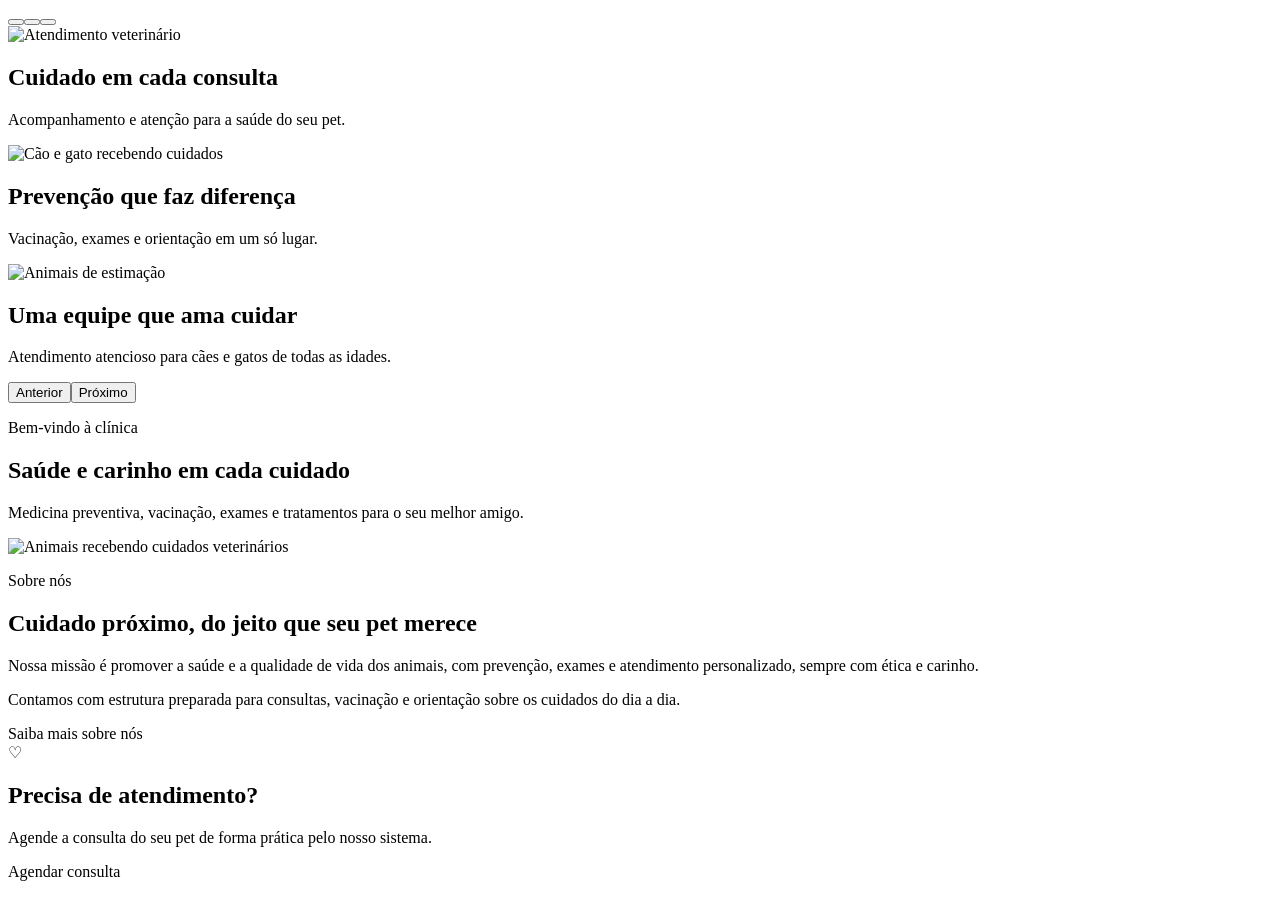
<file: src/main/resources/templates/index.html>
<!DOCTYPE html>
<html lang="pt-BR" xmlns:th="http://www.thymeleaf.org">
<head><meta charset="UTF-8"><meta name="viewport" content="width=device-width, initial-scale=1"><meta name="description" content="Clínica Veterinária: cuidado e carinho para o seu pet."><title>Início | Clínica Veterinária</title><link rel="stylesheet" th:href="@{/webjars/bootstrap/5.3.3/css/bootstrap.min.css}"><link rel="stylesheet" th:href="@{/css/style.css}"></head>
<body><div th:replace="~{fragments/menu :: menu}"></div><main><section class="home-hero container py-4 py-lg-5"><div id="carouselClinica" class="carousel slide carousel-clinica rounded-4 overflow-hidden" data-bs-ride="carousel" aria-label="Destaques da clínica"><div class="carousel-indicators"><button type="button" data-bs-target="#carouselClinica" data-bs-slide-to="0" class="active" aria-current="true" aria-label="Slide 1"></button><button type="button" data-bs-target="#carouselClinica" data-bs-slide-to="1" aria-label="Slide 2"></button><button type="button" data-bs-target="#carouselClinica" data-bs-slide-to="2" aria-label="Slide 3"></button></div><div class="carousel-inner"><div class="carousel-item active"><img th:src="@{/img/veterinaria_sobre.jpg}" class="carousel-img" alt="Atendimento veterinário"><div class="carousel-caption d-none d-md-block"><h1 class="h2 fw-bold">Cuidado em cada consulta</h1><p class="mb-0">Acompanhamento e atenção para a saúde do seu pet.</p></div></div><div class="carousel-item"><img th:src="@{/img/animal2.jpg}" class="carousel-img" alt="Cão e gato recebendo cuidados"><div class="carousel-caption d-none d-md-block"><h2 class="h2 fw-bold">Prevenção que faz diferença</h2><p class="mb-0">Vacinação, exames e orientação em um só lugar.</p></div></div><div class="carousel-item"><img th:src="@{/img/animal1.jpg}" class="carousel-img" alt="Animais de estimação"><div class="carousel-caption d-none d-md-block"><h2 class="h2 fw-bold">Uma equipe que ama cuidar</h2><p class="mb-0">Atendimento atencioso para cães e gatos de todas as idades.</p></div></div></div><button class="carousel-control-prev" type="button" data-bs-target="#carouselClinica" data-bs-slide="prev"><span class="carousel-control-prev-icon" aria-hidden="true"></span><span class="visually-hidden">Anterior</span></button><button class="carousel-control-next" type="button" data-bs-target="#carouselClinica" data-bs-slide="next"><span class="carousel-control-next-icon" aria-hidden="true"></span><span class="visually-hidden">Próximo</span></button></div></section>
<section class="container py-3"><header class="page-heading mb-4"><p class="eyebrow mb-2">Bem-vindo à clínica</p><h2 class="h3 fw-bold text-primary-custom mb-2">Saúde e carinho em cada cuidado</h2><p class="text-muted mb-0">Medicina preventiva, vacinação, exames e tratamentos para o seu melhor amigo.</p></header></section>
<section class="container py-4 py-lg-5"><div class="row align-items-center g-4 g-lg-5"><div class="col-12 col-lg-6"><div class="img-wrapper rounded-4"><img th:src="@{/img/animal1.jpg}" class="feature-img" alt="Animais recebendo cuidados veterinários"></div></div><div class="col-12 col-lg-6"><p class="eyebrow mb-2">Sobre nós</p><h2 class="h3 fw-bold text-primary-custom mb-3">Cuidado próximo, do jeito que seu pet merece</h2><p class="text-secondary">Nossa missão é promover a saúde e a qualidade de vida dos animais, com prevenção, exames e atendimento personalizado, sempre com ética e carinho.</p><p class="text-secondary mb-4">Contamos com estrutura preparada para consultas, vacinação e orientação sobre os cuidados do dia a dia.</p><a th:href="@{/sobre}" class="btn btn-primary-custom px-4">Saiba mais sobre nós</a></div></div></section>
<section class="container py-4 pb-5"><div class="appointment-callout card border-0 rounded-4 text-center p-3 p-md-4"><div class="card-body"><span class="callout-icon" aria-hidden="true">♡</span><h2 class="h4 fw-bold mb-2">Precisa de atendimento?</h2><p class="text-muted mb-3">Agende a consulta do seu pet de forma prática pelo nosso sistema.</p><a th:href="@{/agendamentos}" class="btn btn-outline-primary rounded-pill px-4">Agendar consulta</a></div></div></section></main><div th:replace="~{fragments/footer :: footer}"></div><script th:src="@{/webjars/bootstrap/5.3.3/js/bootstrap.bundle.min.js}"></script></body></html>
</file>
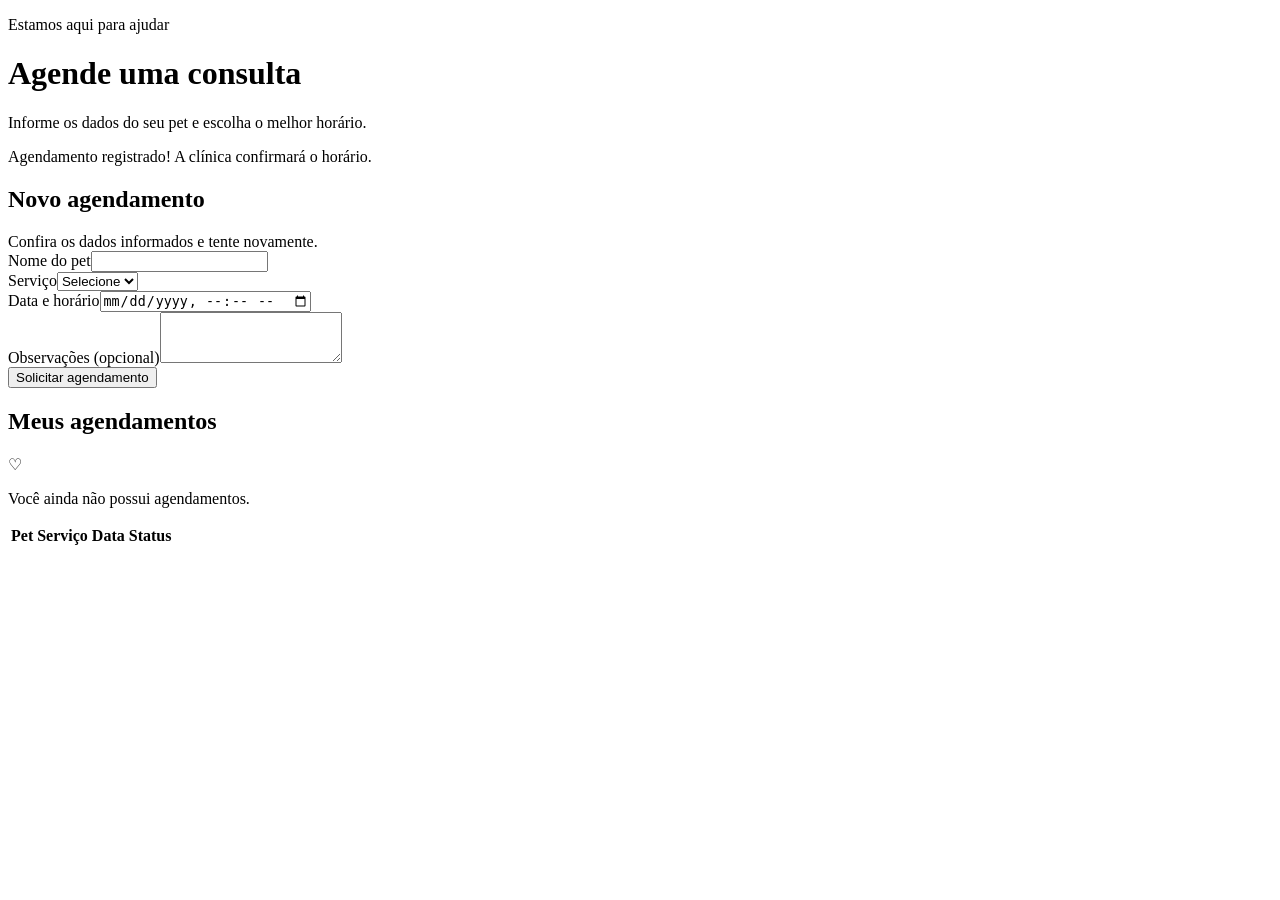
<file: src/main/resources/templates/agendamentos.html>
<!DOCTYPE html>
<html lang="pt-BR" xmlns:th="http://www.thymeleaf.org">
<head><meta charset="UTF-8"><meta name="viewport" content="width=device-width, initial-scale=1"><meta name="description" content="Agende e acompanhe consultas veterinárias."><title>Agendamentos | Clínica Veterinária</title><link rel="stylesheet" th:href="@{/webjars/bootstrap/5.3.3/css/bootstrap.min.css}"><link rel="stylesheet" th:href="@{/css/style.css}"></head>
<body><div th:replace="~{fragments/menu :: menu}"></div><main class="container py-5"><header class="page-heading mb-4"><p class="eyebrow mb-2">Estamos aqui para ajudar</p><h1 class="h2 fw-bold text-primary-custom">Agende uma consulta</h1><p class="text-muted">Informe os dados do seu pet e escolha o melhor horário.</p></header>
<div th:if="${param.sucesso}" class="alert alert-success" role="status">Agendamento registrado! A clínica confirmará o horário.</div>
<div class="row g-4"><div class="col-12 col-lg-5"><section class="card border-0 rounded-4"><div class="card-body p-4"><h2 class="h5 fw-bold mb-3">Novo agendamento</h2><form th:action="@{/agendamentos}" th:object="${form}" method="post"><div th:if="${#fields.hasErrors('*')}" class="alert alert-danger">Confira os dados informados e tente novamente.</div><div class="mb-3"><label for="nomePet" class="form-label">Nome do pet</label><input id="nomePet" th:field="*{nomePet}" class="form-control" required><div class="text-danger small" th:errors="*{nomePet}"></div></div><div class="mb-3"><label for="servicoId" class="form-label">Serviço</label><select id="servicoId" th:field="*{servicoId}" class="form-select" required><option value="">Selecione</option><option th:each="servico : ${servicos}" th:value="${servico.id}" th:text="|${servico.nome} — R$ ${servico.preco}|"></option></select><div class="text-danger small" th:errors="*{servicoId}"></div></div><div class="mb-3"><label for="dataHora" class="form-label">Data e horário</label><input id="dataHora" type="datetime-local" th:field="*{dataHora}" class="form-control" required><div class="text-danger small" th:errors="*{dataHora}"></div></div><div class="mb-3"><label for="observacao" class="form-label">Observações <span class="text-muted fw-normal">(opcional)</span></label><textarea id="observacao" th:field="*{observacao}" rows="3" class="form-control"></textarea></div><button class="btn btn-primary-custom w-100" type="submit">Solicitar agendamento</button></form></div></section></div>
<div class="col-12 col-lg-7"><section class="card border-0 rounded-4"><div class="card-body p-4"><h2 class="h5 fw-bold mb-3">Meus agendamentos</h2><div th:if="${#lists.isEmpty(agendamentos)}" class="empty-state text-center py-4"><span class="callout-icon" aria-hidden="true">♡</span><p class="text-muted mb-0">Você ainda não possui agendamentos.</p></div><div class="table-responsive" th:unless="${#lists.isEmpty(agendamentos)}"><table class="table table-hover align-middle"><thead><tr><th>Pet</th><th>Serviço</th><th>Data</th><th>Status</th></tr></thead><tbody><tr th:each="item : ${agendamentos}"><td th:text="${item.nomePet}"></td><td th:text="${item.servico.nome}"></td><td th:text="${#temporals.format(item.dataHora,'dd/MM/yyyy HH:mm')}"></td><td><span class="badge text-bg-warning" th:text="${item.status}"></span></td></tr></tbody></table></div></div></section></div></div></main><div th:replace="~{fragments/footer :: footer}"></div><script th:src="@{/webjars/bootstrap/5.3.3/js/bootstrap.bundle.min.js}"></script></body></html>
</file>
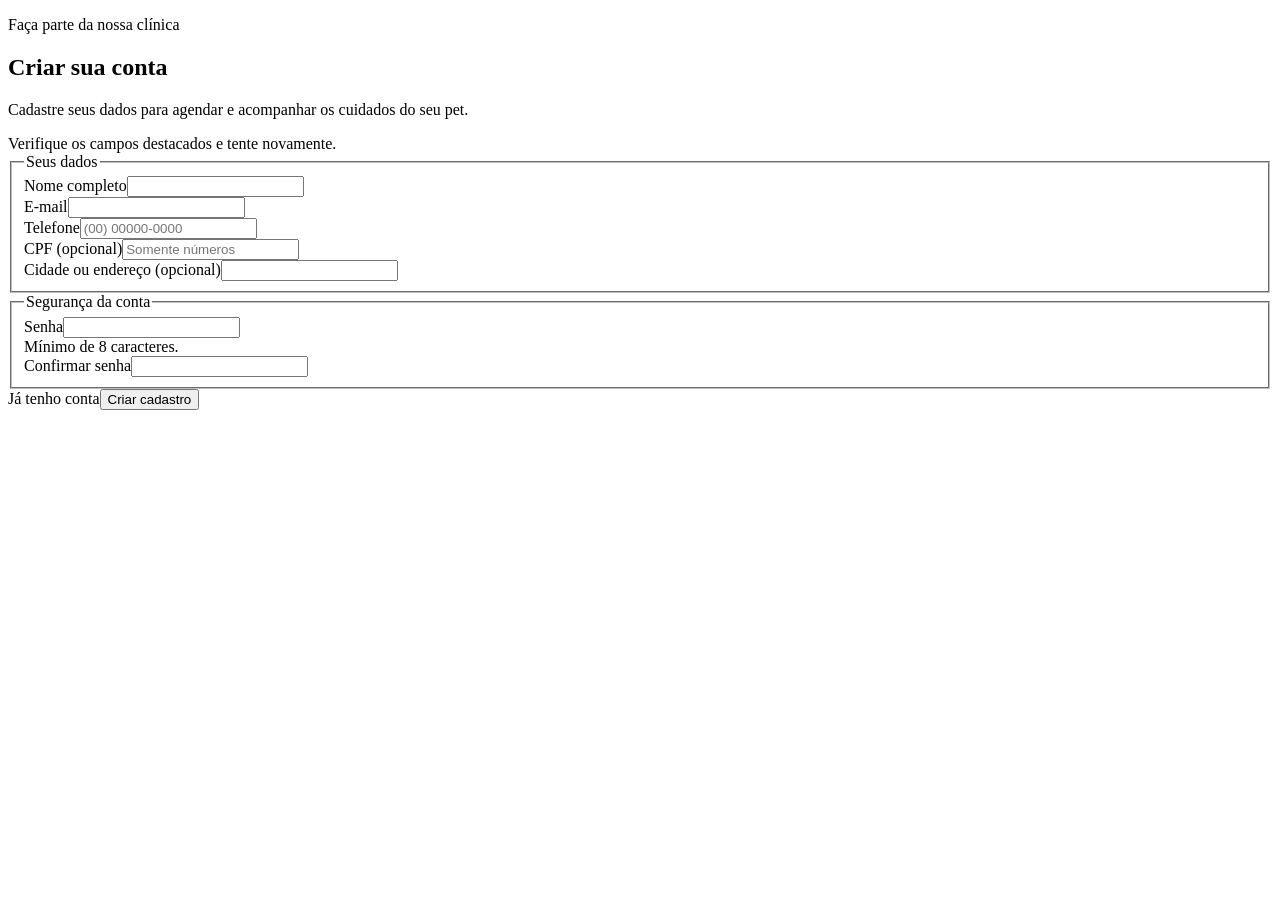
<file: src/main/resources/templates/cadastro.html>
<!DOCTYPE html>
<html lang="pt-BR" xmlns:th="http://www.thymeleaf.org">
<head><meta charset="UTF-8"><meta name="viewport" content="width=device-width, initial-scale=1"><meta name="description" content="Inicie seu cadastro na Clínica Veterinária."><title>Cadastro | Clínica Veterinária</title><link rel="stylesheet" th:href="@{/webjars/bootstrap/5.3.3/css/bootstrap.min.css}"><link rel="stylesheet" th:href="@{/css/style.css}"></head>
<body><div th:replace="~{fragments/menu :: menu}"></div><main class="container py-5"><div class="row justify-content-center"><div class="col-12 col-lg-9"><section class="register-card card border-0 rounded-4 overflow-hidden"><header class="register-header p-4 p-md-5"><p class="eyebrow text-white-50 mb-2">Faça parte da nossa clínica</p><h1 class="h3 text-white fw-bold mb-2">Criar sua conta</h1><p class="text-white-50 mb-0">Cadastre seus dados para agendar e acompanhar os cuidados do seu pet.</p></header><div class="card-body p-4 p-md-5"><form th:action="@{/cadastro}" th:object="${form}" method="post"><div th:if="${#fields.hasErrors('*')}" class="alert alert-danger">Verifique os campos destacados e tente novamente.</div><fieldset class="mb-4"><legend class="form-section-title">Seus dados</legend><div class="row g-3"><div class="col-12"><label for="nome" class="form-label">Nome completo</label><input id="nome" th:field="*{nome}" class="form-control" autocomplete="name" required><div class="text-danger small" th:errors="*{nome}"></div></div><div class="col-12 col-md-6"><label for="email" class="form-label">E-mail</label><input id="email" type="email" th:field="*{email}" class="form-control" autocomplete="email" required><div class="text-danger small" th:errors="*{email}"></div></div><div class="col-12 col-md-6"><label for="telefone" class="form-label">Telefone</label><input id="telefone" th:field="*{telefone}" class="form-control" autocomplete="tel" placeholder="(00) 00000-0000"></div><div class="col-12 col-md-6"><label for="cpf" class="form-label">CPF <span class="text-muted fw-normal">(opcional)</span></label><input id="cpf" th:field="*{cpf}" class="form-control" inputmode="numeric" placeholder="Somente números"></div><div class="col-12 col-md-6"><label for="endereco" class="form-label">Cidade ou endereço <span class="text-muted fw-normal">(opcional)</span></label><input id="endereco" th:field="*{endereco}" class="form-control" autocomplete="street-address"></div></div></fieldset><fieldset><legend class="form-section-title">Segurança da conta</legend><div class="row g-3"><div class="col-12 col-md-6"><label for="senha" class="form-label">Senha</label><input id="senha" type="password" th:field="*{senha}" class="form-control" minlength="8" autocomplete="new-password" required><div class="form-text">Mínimo de 8 caracteres.</div><div class="text-danger small" th:errors="*{senha}"></div></div><div class="col-12 col-md-6"><label for="confirmarSenha" class="form-label">Confirmar senha</label><input id="confirmarSenha" type="password" th:field="*{confirmarSenha}" class="form-control" minlength="8" autocomplete="new-password" required><div class="text-danger small" th:errors="*{confirmarSenha}"></div></div></div></fieldset><div class="d-flex flex-wrap justify-content-end gap-2 mt-4"><a th:href="@{/login}" class="btn btn-outline-secondary">Já tenho conta</a><button type="submit" class="btn btn-primary-custom">Criar cadastro</button></div></form></div></section></div></div></main><div th:replace="~{fragments/footer :: footer}"></div><script th:src="@{/webjars/bootstrap/5.3.3/js/bootstrap.bundle.min.js}"></script></body></html>
</file>
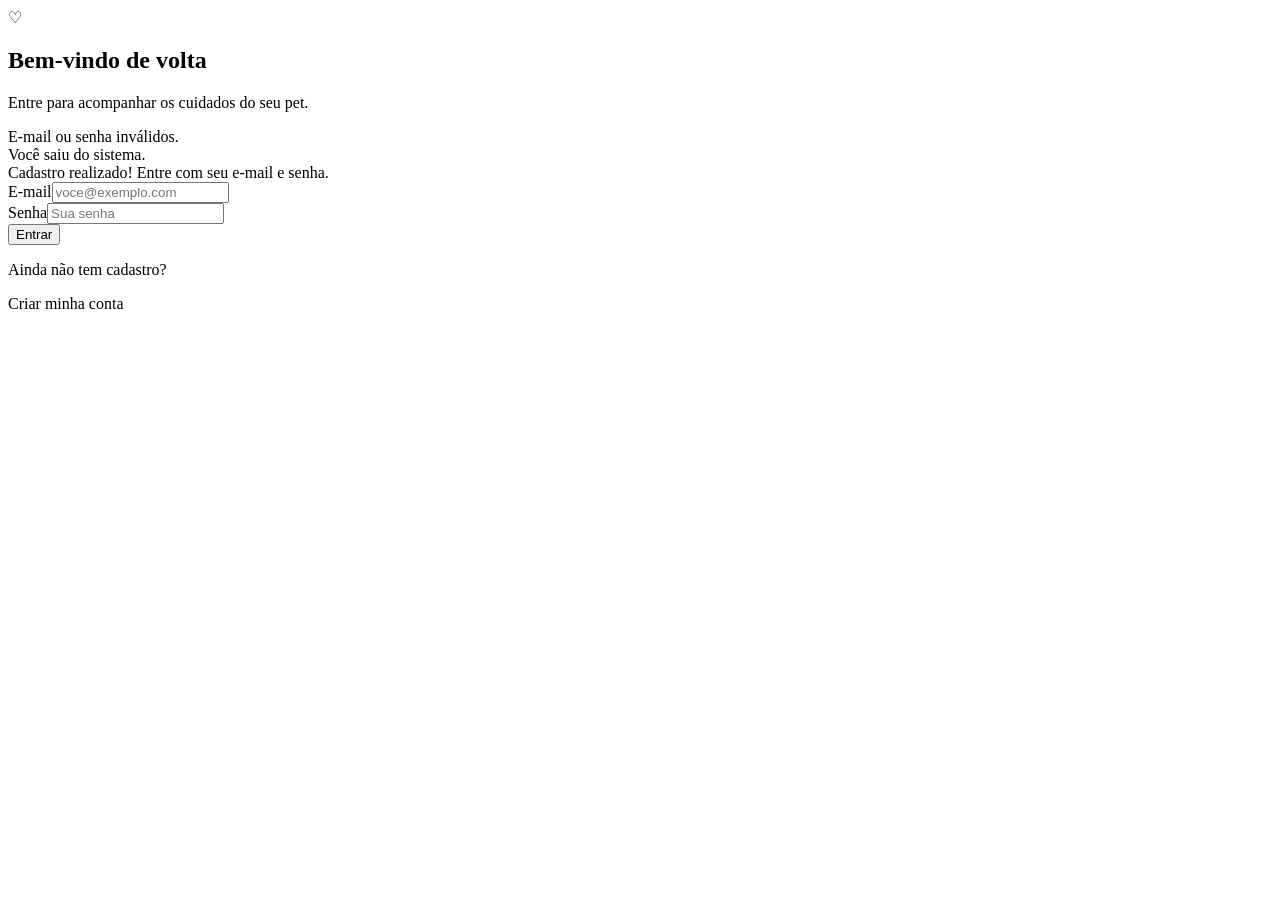
<file: src/main/resources/templates/login.html>
<!DOCTYPE html>
<html lang="pt-BR" xmlns:th="http://www.thymeleaf.org">
<head><meta charset="UTF-8"><meta name="viewport" content="width=device-width, initial-scale=1"><meta name="description" content="Acesse sua conta na Clínica Veterinária."><title>Entrar | Clínica Veterinária</title><link rel="stylesheet" th:href="@{/webjars/bootstrap/5.3.3/css/bootstrap.min.css}"><link rel="stylesheet" th:href="@{/css/style.css}"></head>
<body><div th:replace="~{fragments/menu :: menu}"></div><main class="auth-page container py-5"><div class="row justify-content-center w-100"><div class="col-12 col-md-8 col-lg-5 col-xl-4"><section class="auth-card card border-0 rounded-4"><div class="card-body p-4 p-md-5"><div class="auth-mark" aria-hidden="true">♡</div><h1 class="h3 fw-bold text-center mb-2">Bem-vindo de volta</h1><p class="text-muted text-center mb-4">Entre para acompanhar os cuidados do seu pet.</p><div th:if="${param.error}" class="alert alert-danger" role="alert">E-mail ou senha inválidos.</div><div th:if="${param.sair}" class="alert alert-success" role="status">Você saiu do sistema.</div><div th:if="${param.cadastro}" class="alert alert-success" role="status">Cadastro realizado! Entre com seu e-mail e senha.</div><form th:action="@{/login}" method="post"><div class="mb-3"><label for="email" class="form-label">E-mail</label><input id="email" name="email" type="email" class="form-control" autocomplete="email" placeholder="voce@exemplo.com" required></div><div class="mb-4"><label for="senha" class="form-label">Senha</label><input id="senha" name="senha" type="password" class="form-control" autocomplete="current-password" placeholder="Sua senha" required></div><button class="btn btn-primary-custom w-100 py-2" type="submit">Entrar</button></form><div class="text-center mt-4"><p class="text-muted mb-1">Ainda não tem cadastro?</p><a th:href="@{/cadastro}" class="fw-semibold">Criar minha conta</a></div></div></section></div></div></main><div th:replace="~{fragments/footer :: footer}"></div><script th:src="@{/webjars/bootstrap/5.3.3/js/bootstrap.bundle.min.js}"></script></body></html>
</file>
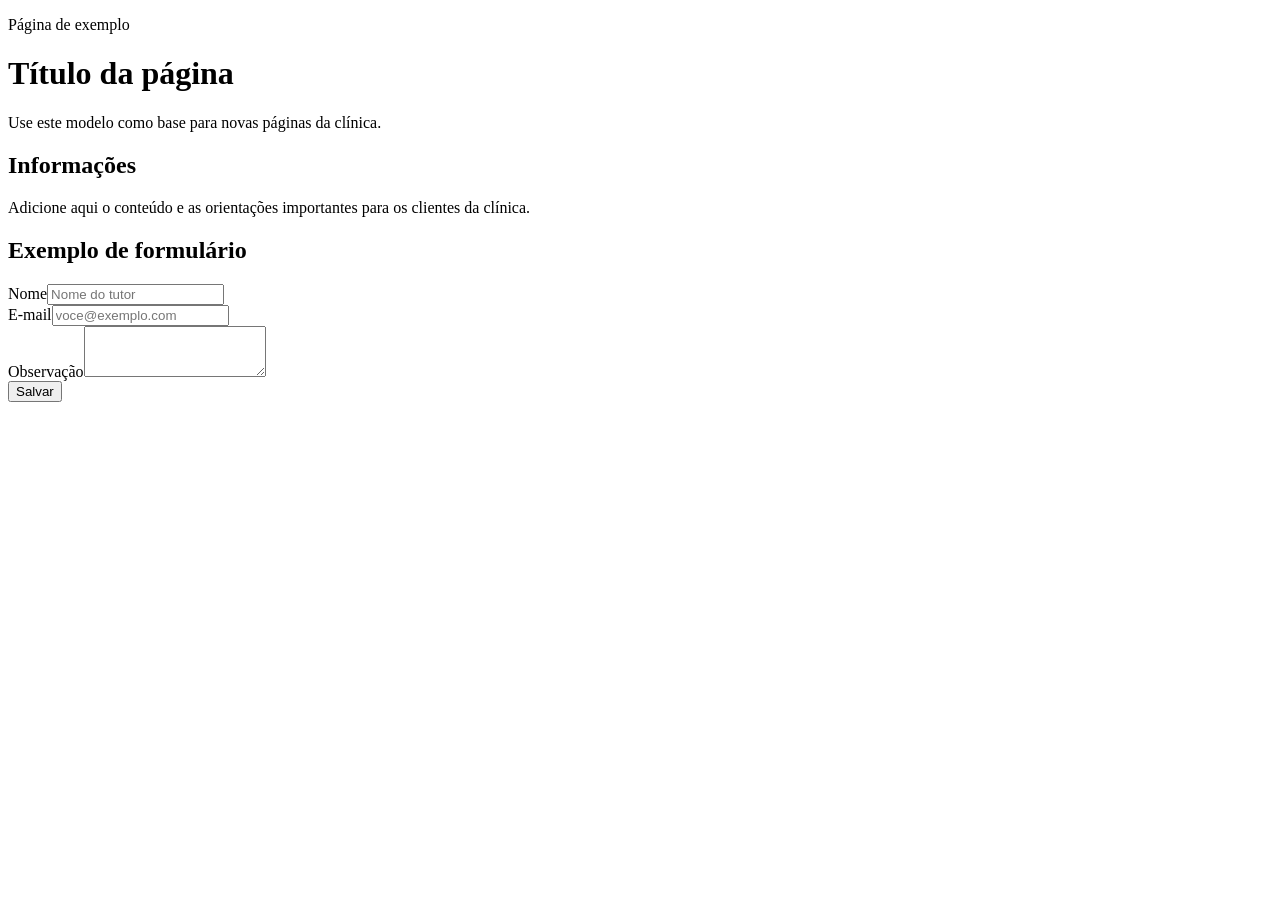
<file: src/main/resources/templates/modelo.html>
<!DOCTYPE html>
<html lang="pt-BR" xmlns:th="http://www.thymeleaf.org">
<head><meta charset="UTF-8"><meta name="viewport" content="width=device-width, initial-scale=1"><title>Modelo | Clínica Veterinária</title><link rel="stylesheet" th:href="@{/webjars/bootstrap/5.3.3/css/bootstrap.min.css}"><link rel="stylesheet" th:href="@{/css/style.css}"></head>
<body><div th:replace="~{fragments/menu :: menu}"></div><main class="container py-5"><header class="page-heading mb-5"><p class="eyebrow mb-2">Página de exemplo</p><h1 class="h2 fw-bold text-primary-custom">Título da página</h1><p class="text-muted">Use este modelo como base para novas páginas da clínica.</p></header><section class="card border-0 rounded-4 mb-5"><div class="card-body p-4 p-lg-5"><h2 class="h4 fw-bold">Informações</h2><p class="text-secondary mb-0">Adicione aqui o conteúdo e as orientações importantes para os clientes da clínica.</p></div></section><section class="mb-5"><h2 class="h4 fw-bold mb-3">Exemplo de formulário</h2><form th:action="@{/exemplo/salvar}" method="post" class="card border-0 rounded-4"><div class="card-body p-4"><div class="row g-3"><div class="col-12 col-md-6"><label for="nome" class="form-label">Nome</label><input id="nome" name="nome" class="form-control" placeholder="Nome do tutor"></div><div class="col-12 col-md-6"><label for="email" class="form-label">E-mail</label><input id="email" name="email" type="email" class="form-control" placeholder="voce@exemplo.com"></div><div class="col-12"><label for="observacao" class="form-label">Observação</label><textarea id="observacao" name="observacao" class="form-control" rows="3"></textarea></div><div class="col-12"><button type="submit" class="btn btn-primary-custom">Salvar</button></div></div></div></form></section></main><div th:replace="~{fragments/footer :: footer}"></div><script th:src="@{/webjars/bootstrap/5.3.3/js/bootstrap.bundle.min.js}"></script></body></html>
</file>
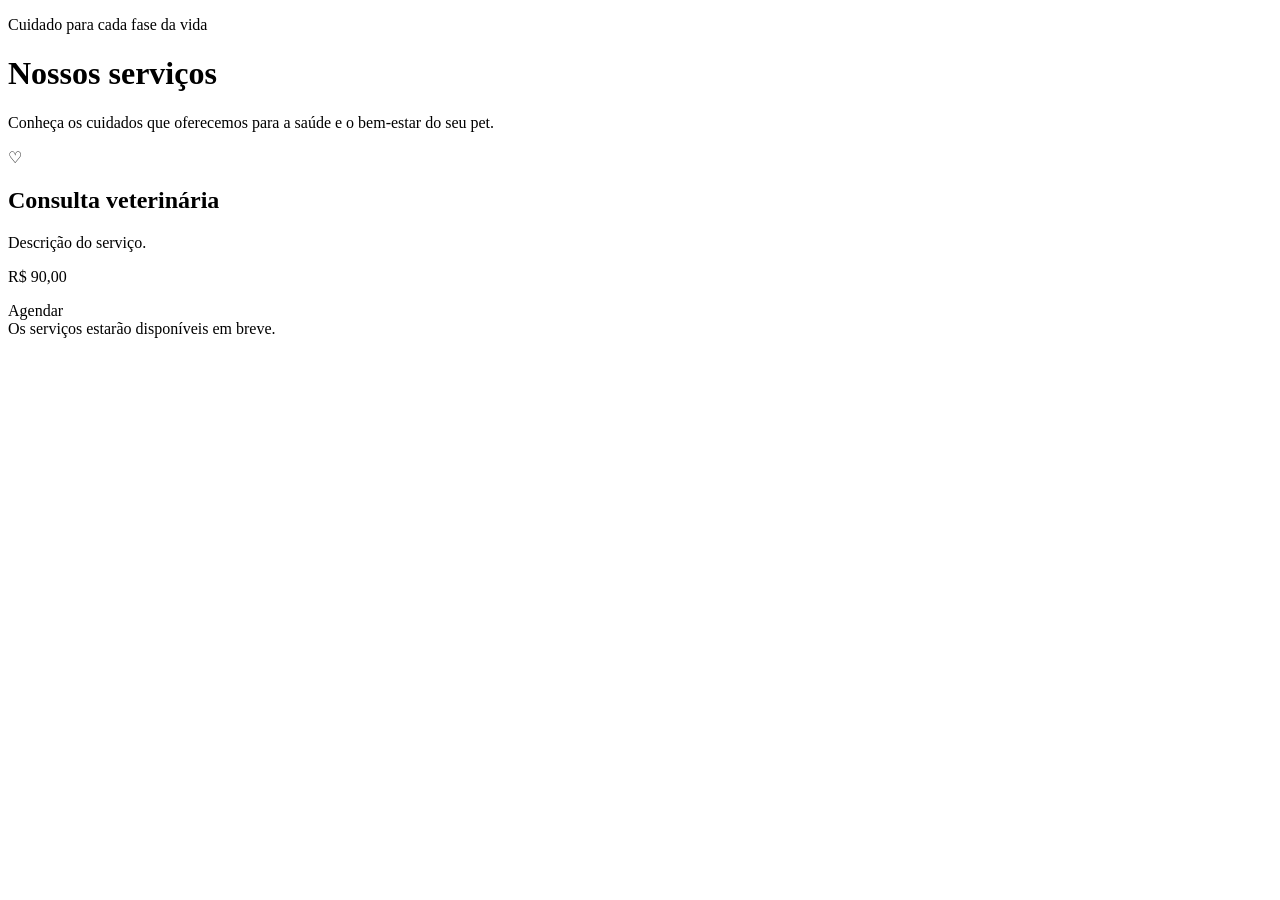
<file: src/main/resources/templates/servicos.html>
<!DOCTYPE html>
<html lang="pt-BR" xmlns:th="http://www.thymeleaf.org">
<head><meta charset="UTF-8"><meta name="viewport" content="width=device-width, initial-scale=1"><meta name="description" content="Serviços veterinários disponíveis na clínica."><title>Serviços | Clínica Veterinária</title><link rel="stylesheet" th:href="@{/webjars/bootstrap/5.3.3/css/bootstrap.min.css}"><link rel="stylesheet" th:href="@{/css/style.css}"></head>
<body><div th:replace="~{fragments/menu :: menu}"></div><main class="container py-5"><header class="page-heading mb-5"><p class="eyebrow mb-2">Cuidado para cada fase da vida</p><h1 class="h2 fw-bold text-primary-custom mb-2">Nossos serviços</h1><p class="text-muted mb-0">Conheça os cuidados que oferecemos para a saúde e o bem-estar do seu pet.</p></header><section aria-label="Serviços veterinários"><div class="row g-4"><div class="col-12 col-md-6 col-lg-4" th:each="servico, iter : ${servicos}"><article class="service-card card h-100 border-0 rounded-4 overflow-hidden"><div class="service-placeholder" aria-hidden="true"><span th:text="${iter.index == 0 ? '♡' : (iter.index == 1 ? '✚' : '🐾')}">♡</span></div><div class="card-body p-4 d-flex flex-column"><h2 class="h5 fw-bold mb-2" th:text="${servico.nome}">Consulta veterinária</h2><p class="text-secondary flex-grow-1" th:text="${servico.descricao}">Descrição do serviço.</p><p class="service-price fw-bold" th:text="|R$ ${#numbers.formatDecimal(servico.preco,1,'COMMA',2,'POINT')}|">R$ 90,00</p><a th:href="@{/agendamentos}" class="btn btn-outline-primary rounded-pill w-100">Agendar</a></div></article></div></div><div th:if="${#lists.isEmpty(servicos)}" class="alert alert-info">Os serviços estarão disponíveis em breve.</div></section></main><div th:replace="~{fragments/footer :: footer}"></div><script th:src="@{/webjars/bootstrap/5.3.3/js/bootstrap.bundle.min.js}"></script></body></html>
</file>
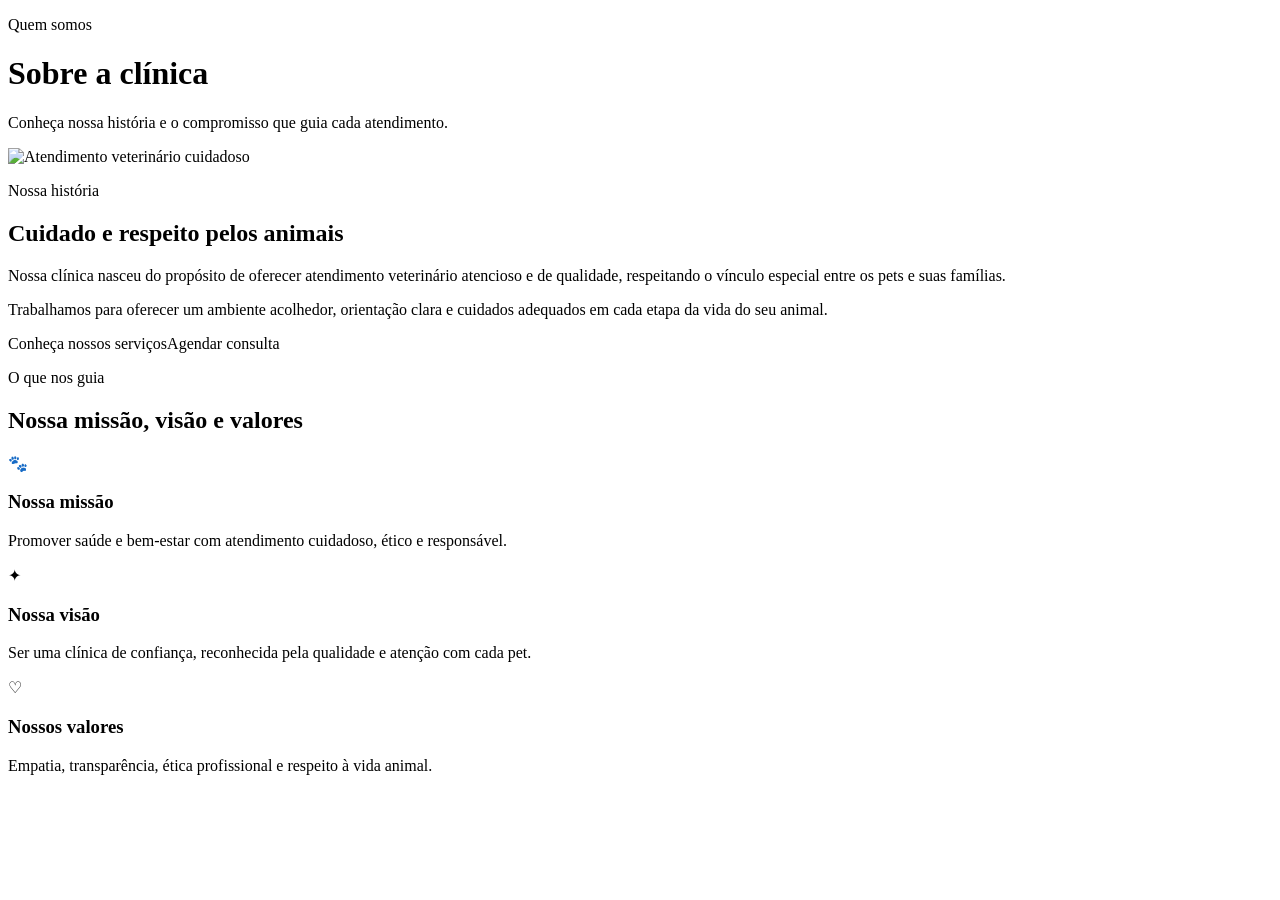
<file: src/main/resources/templates/sobre.html>
<!DOCTYPE html>
<html lang="pt-BR" xmlns:th="http://www.thymeleaf.org">
<head><meta charset="UTF-8"><meta name="viewport" content="width=device-width, initial-scale=1"><meta name="description" content="Conheça a Clínica Veterinária, nossa história, missão e valores."><title>Sobre | Clínica Veterinária</title><link rel="stylesheet" th:href="@{/webjars/bootstrap/5.3.3/css/bootstrap.min.css}"><link rel="stylesheet" th:href="@{/css/style.css}"></head>
<body><div th:replace="~{fragments/menu :: menu}"></div><main class="container py-5"><header class="page-heading mb-5"><p class="eyebrow mb-2">Quem somos</p><h1 class="h2 fw-bold text-primary-custom mb-2">Sobre a clínica</h1><p class="text-muted mb-0">Conheça nossa história e o compromisso que guia cada atendimento.</p></header><section class="mb-5"><div class="row align-items-center g-4 g-lg-5"><div class="col-12 col-lg-6"><div class="img-wrapper rounded-4"><img th:src="@{/img/veterinaria_sobre.jpg}" class="feature-img" alt="Atendimento veterinário cuidadoso"></div></div><div class="col-12 col-lg-6"><p class="eyebrow mb-2">Nossa história</p><h2 class="h3 fw-bold mb-3">Cuidado e respeito pelos animais</h2><p class="text-secondary">Nossa clínica nasceu do propósito de oferecer atendimento veterinário atencioso e de qualidade, respeitando o vínculo especial entre os pets e suas famílias.</p><p class="text-secondary mb-4">Trabalhamos para oferecer um ambiente acolhedor, orientação clara e cuidados adequados em cada etapa da vida do seu animal.</p><div class="d-flex flex-wrap gap-2"><a th:href="@{/servicos}" class="btn btn-primary-custom">Conheça nossos serviços</a><a th:href="@{/agendamentos}" class="btn btn-outline-secondary">Agendar consulta</a></div></div></div></section><section aria-labelledby="valoresTitulo" class="py-3"><div class="text-center mb-4"><p class="eyebrow mb-2">O que nos guia</p><h2 id="valoresTitulo" class="h3 fw-bold">Nossa missão, visão e valores</h2></div><div class="row g-4"><div class="col-12 col-md-4"><article class="value-card card h-100 border-0 rounded-4 text-center p-3"><div class="card-body"><span class="value-icon" aria-hidden="true">🐾</span><h3 class="h5 fw-bold">Nossa missão</h3><p class="text-secondary mb-0">Promover saúde e bem-estar com atendimento cuidadoso, ético e responsável.</p></div></article></div><div class="col-12 col-md-4"><article class="value-card card h-100 border-0 rounded-4 text-center p-3"><div class="card-body"><span class="value-icon" aria-hidden="true">✦</span><h3 class="h5 fw-bold">Nossa visão</h3><p class="text-secondary mb-0">Ser uma clínica de confiança, reconhecida pela qualidade e atenção com cada pet.</p></div></article></div><div class="col-12 col-md-4"><article class="value-card card h-100 border-0 rounded-4 text-center p-3"><div class="card-body"><span class="value-icon" aria-hidden="true">♡</span><h3 class="h5 fw-bold">Nossos valores</h3><p class="text-secondary mb-0">Empatia, transparência, ética profissional e respeito à vida animal.</p></div></article></div></div></section></main><div th:replace="~{fragments/footer :: footer}"></div><script th:src="@{/webjars/bootstrap/5.3.3/js/bootstrap.bundle.min.js}"></script></body></html>
</file>
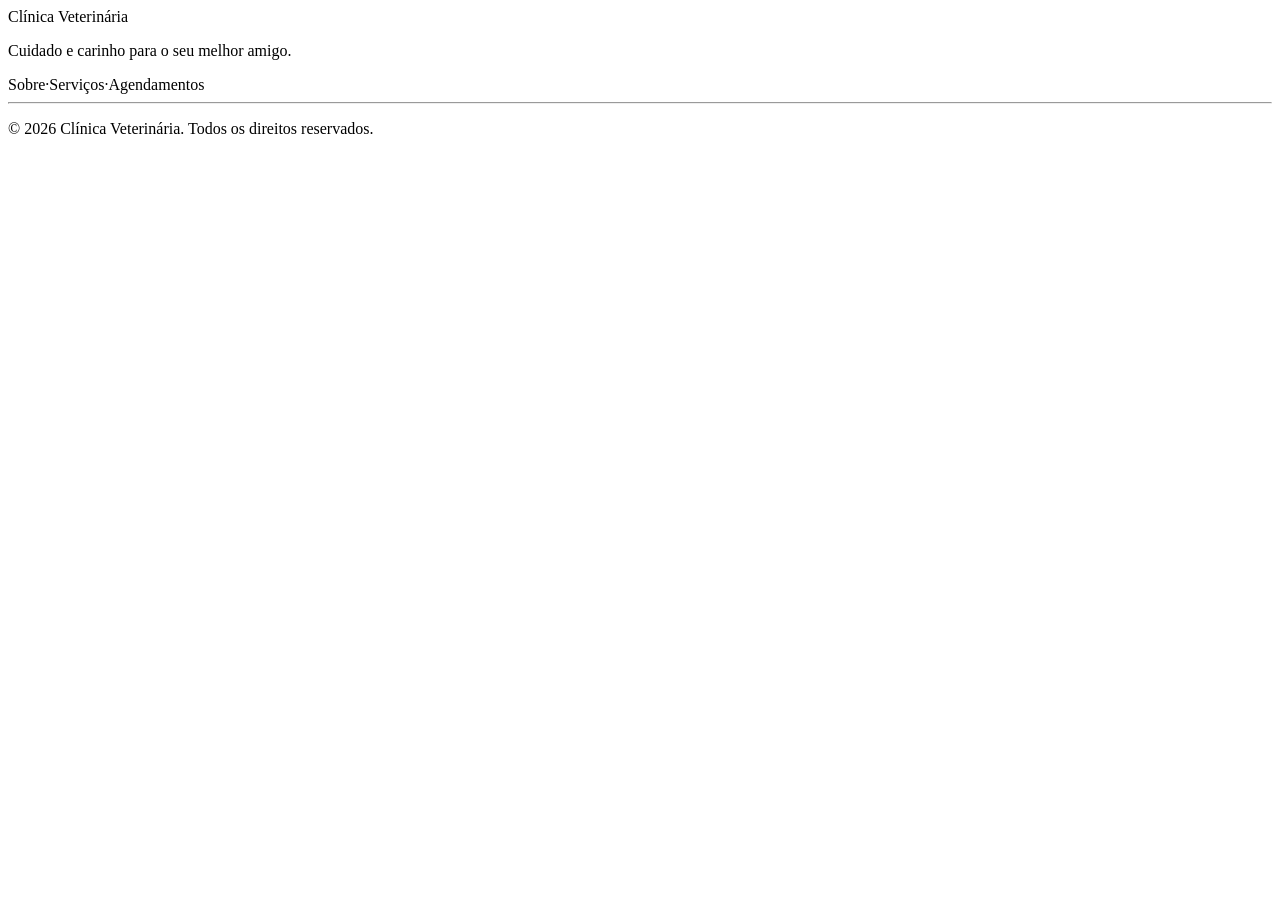
<file: src/main/resources/templates/fragments/footer.html>
<!DOCTYPE html>
<html lang="pt-BR" xmlns:th="http://www.thymeleaf.org">
<body>
<footer th:fragment="footer" class="site-footer mt-auto"><div class="container py-4"><div class="row align-items-center g-3"><div class="col-12 col-md-7"><a class="footer-brand" th:href="@{/}">Clínica Veterinária</a><p class="mb-0 mt-1">Cuidado e carinho para o seu melhor amigo.</p></div><div class="col-12 col-md-5 text-md-end"><a th:href="@{/sobre}">Sobre</a><span class="footer-separator">·</span><a th:href="@{/servicos}">Serviços</a><span class="footer-separator">·</span><a th:href="@{/agendamentos}">Agendamentos</a></div></div><hr><p class="small mb-0 text-center">&copy; 2026 Clínica Veterinária. Todos os direitos reservados.</p></div></footer>
</body>
</html>
</file>
